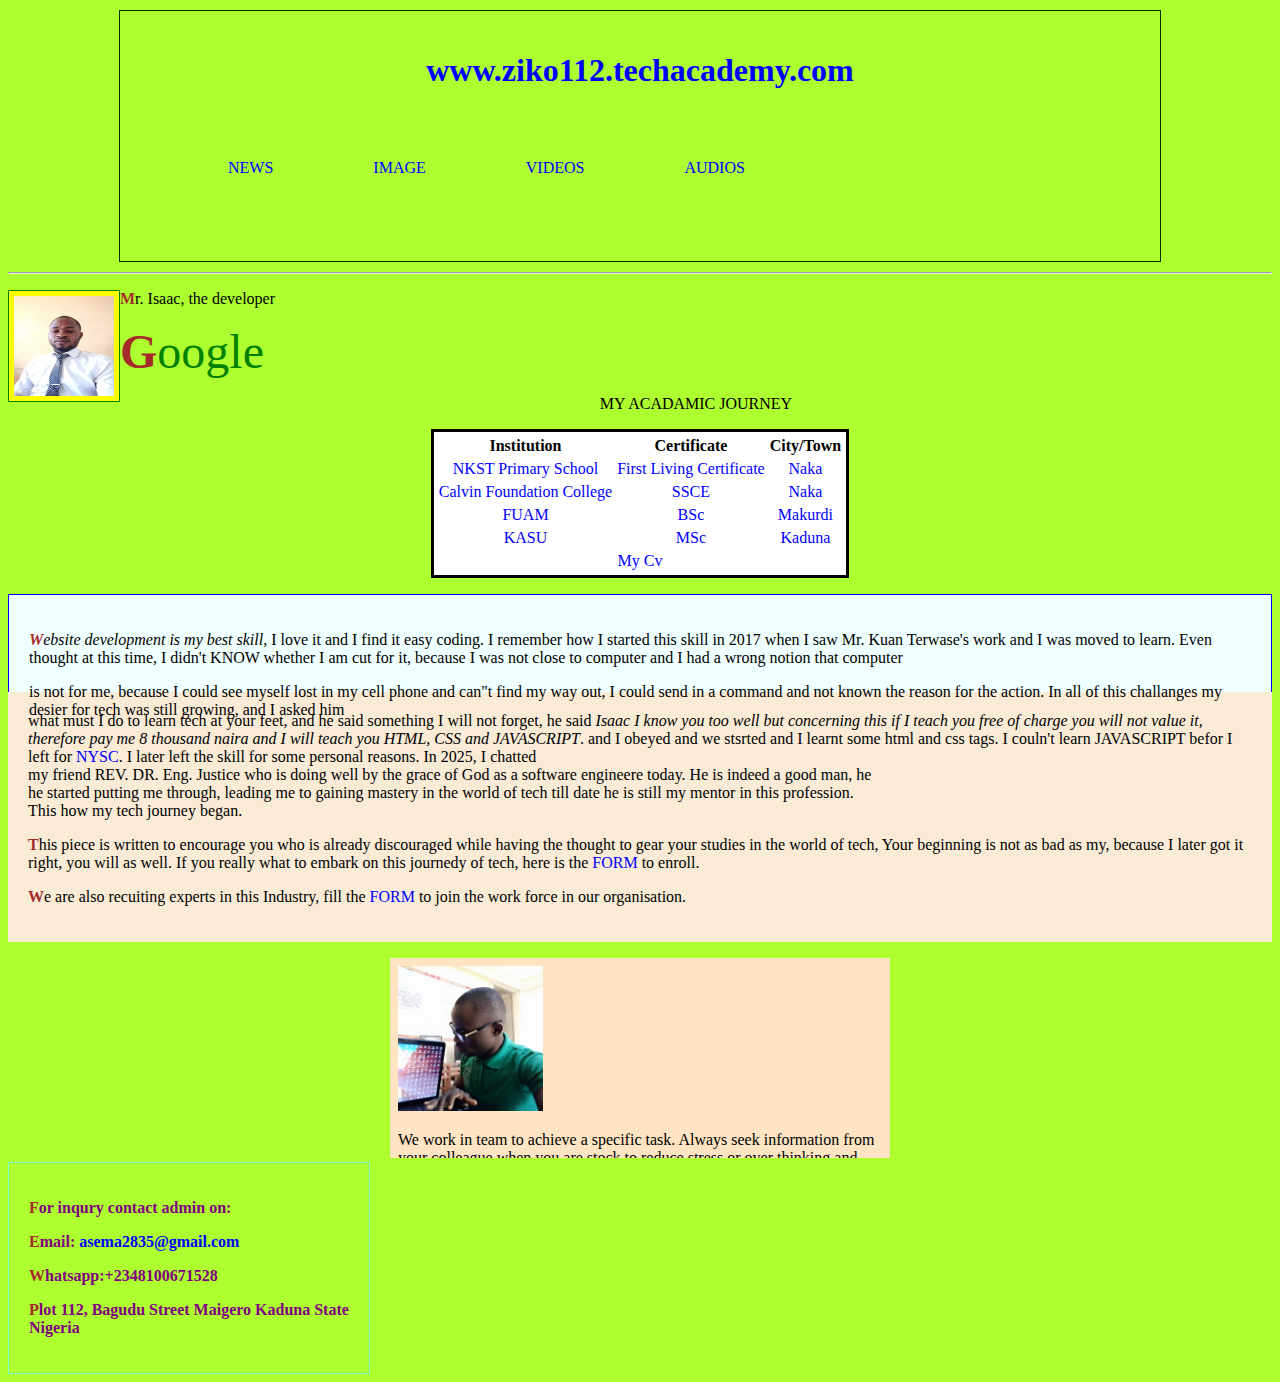
<file: index.html>
<!DOCTYPE html>
<html lang="en">
<head>
    <meta charset="UTF-8">
    <meta http-equiv="X-UA-Compatible" content="IE=edge">
    <meta name="viewport" content="width=device-width, initial-scale=1.0">
    
    <title>my cv </title>
    <link href="External.css" rel="stylesheet">
</head>
<body class="body1">
    <div id="big_wrapper">
        <header>
<center><h1><a href="http://google.com" title=" my website">www.ziko112.techacademy.com</a></h1></center>
        </header>
    <nav id="top_menu">
        <ul>
        <li><a href="./Exercise/news.html">NEWS</a></li>
        <li><a href="./Exercise/Images.html">IMAGE</a></li>
        <li><a href="./Exercise/videos.html">VIDEOS</a></li>
        <li><a href="./Exercise/audios.html">AUDIOS</a></li>
         </ul>
         </nav>
    </div>
    <hr/>
        <p><img src="images/izick.jpg" height="100" width="100" align="left"></p>
        <p>
            Mr. Isaac, the developer
        </p>
       <p> <a href="http://google.com" title="The best search engine ever"><left>
        <font face="times new roman" size="10" color="green">Google</font></left></a></p>
       
       <center> <caption>MY ACADAMIC JOURNEY</caption></center>
    </p>

<p>
     <table  bgcolor="white" height= width=""cellpadding="5" cellspacing="3" align="center" bordercolor="black">
       
        <tr>
<th>Institution</th> <th>Certificate</th><th> City/Town</th>
        </tr>
        <tr>
            <td>
       <a href="primary.html">NKST Primary School</a>
            </td>
        <td> <a href="primaryschoolcert.html" title="my first certificate"> First Living Certificate</td></a>
        <td><a href="Naka.html" title="my home town">  Naka </a></td>
        </tr>
        <tr>
            <td> <a href="secondary.html" rel="secondary school building block"> Calvin Foundation College</a ></td>
            <td> <a href="SSCE.html" title="my scecond certificate">SSCE</a>  </td>
            <td><a href="Naka.html" title="my home town">  Naka </a></td>
        </tr>
        <tr>
            <td> <a href="FUAM.html"> FUAM </a></td>
            <td> <a href="BSc.html" title="my third certificate>"> BSc </a></td>
            <td> <a href="Makurdi.html" title="state capital of Benue"> Makurdi </a></td>
            
        </tr>
        <tr>
            <td> <a href="kasu.html" title="Kaduna State University"> KASU </a></td>
            <td> <a href="MSc.html" title="MSc Solid State Physics"> MSc </a></td>
            <td> <a href="kaduna.html" title=" Kaduna State Nigeria">Kaduna</a></td>
            
        </tr>
    <tr>
         <td colspan ="3"> <a href="cv.html" title="here is my achievements">My Cv </a></td>
    </tr>
     </table>   
    </p>
<p>
    <div class="box1">
        <p>
   <EM>Website development is my best skill</EM>, I love it and I find it easy coding. I remember how I started </b>
    this skill in 2017 when I saw Mr. Kuan Terwase's work and I was moved to learn. Even thought at this time,</b>
    I didn't KNOW whether I am cut for it, because I was not close to computer and I had a wrong notion that computer</p>
    is not for me, because I could see myself lost in my cell phone and can"t find my way out, I could send in a command </b>
    and not known the reason for the action. In all of this challanges my desier for tech was still growing, and I asked him</b>
    </p>
</div>
<p>
    <div class="box2">
    
    what must I do to learn tech at your feet, and he said something I will not forget, he said <cite> Isaac I know you too well </b>
    but concerning this if I teach you free of charge you will not value it, therefore pay me 8 thousand naira and I will teach you </b>
HTML, CSS and JAVASCRIPT</cite>. and I obeyed and we stsrted and I learnt some html and css tags. I couln't learn JAVASCRIPT befor I</b>
 left for <a href="nysc.html" title="nysc experience">NYSC</a>. I later left the skill for some personal reasons. In 2025, I chatted<br/>
 my friend REV. DR. Eng. Justice who is doing well by the grace of God as a software engineere today. He is indeed a good man, he <br/>
 he started putting me through, leading me to gaining mastery in the world of tech till date he is still my mentor in this profession.<br/>
 This how my tech journey began.
 <p>
    This piece is written to encourage you who is already discouraged while having the thought to gear your studies
    in the world of tech, Your beginning is not as bad as my, because I later got it right, you will as well. 
    If you really what to embark on this journedy of tech, here is the
     <a href="form2.html" title="enroll into tech academy" >FORM</a> to enroll.
 </p>
<p>
             We are also recuiting experts in this Industry, fill the
             <a href="form.html" title="fill the form for the position of a senior developer">

         FORM </a>  to join the work force in our organisation.
</p>
        </div>
    </p>
    <p>
   <center><iframe src="iframe.html" style="border:none;" title="on duty" frameborder="0" height="200" width="500"></iframe>
</iframe></center>
    <div  class="box3">
     <p>For inqury contact admin on:</p>
     <p>Email:<a href="emailto:asema2835@gmail.com" title="site admin"> asema2835@gmail.com</a><br/></p>
      <p>Whatsapp:+2348100671528</p>
      <p> Plot 112, Bagudu Street Maigero Kaduna State Nigeria</p>
    </div>
</body>
</html>
</file>
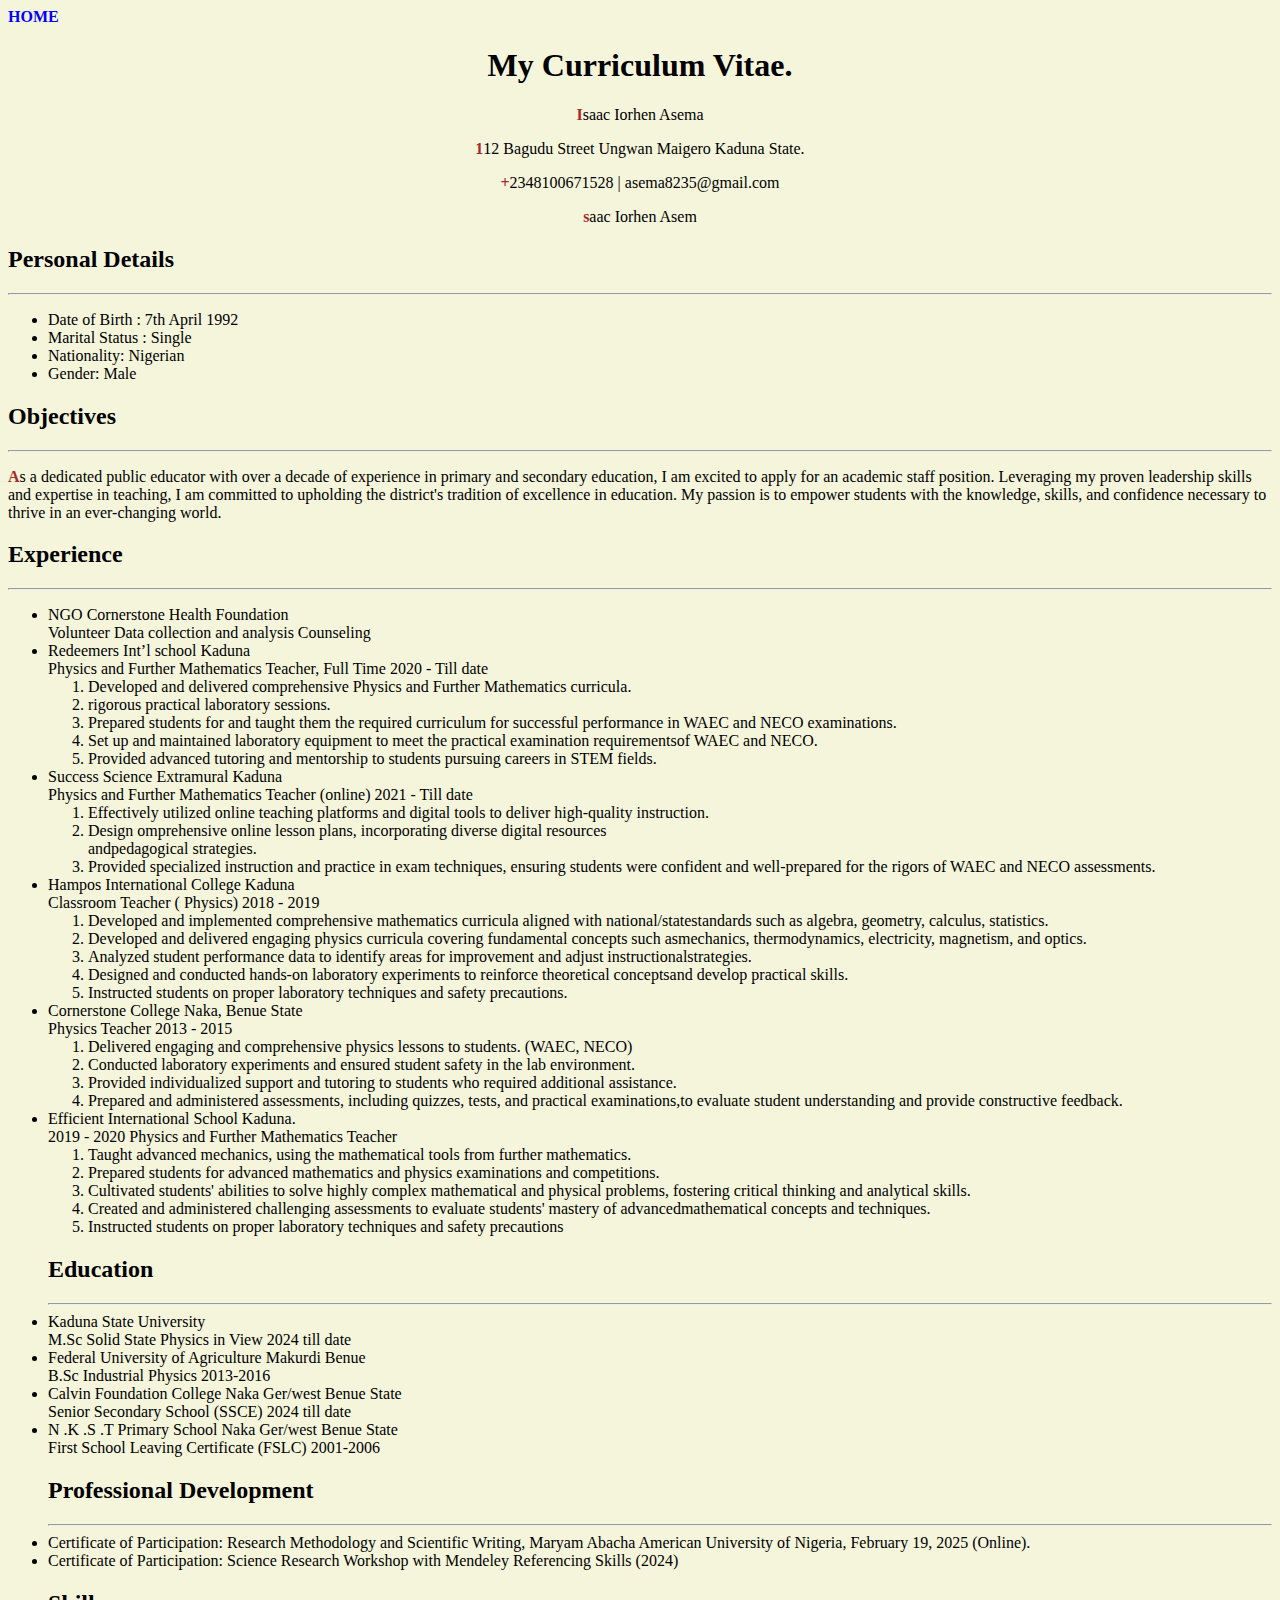
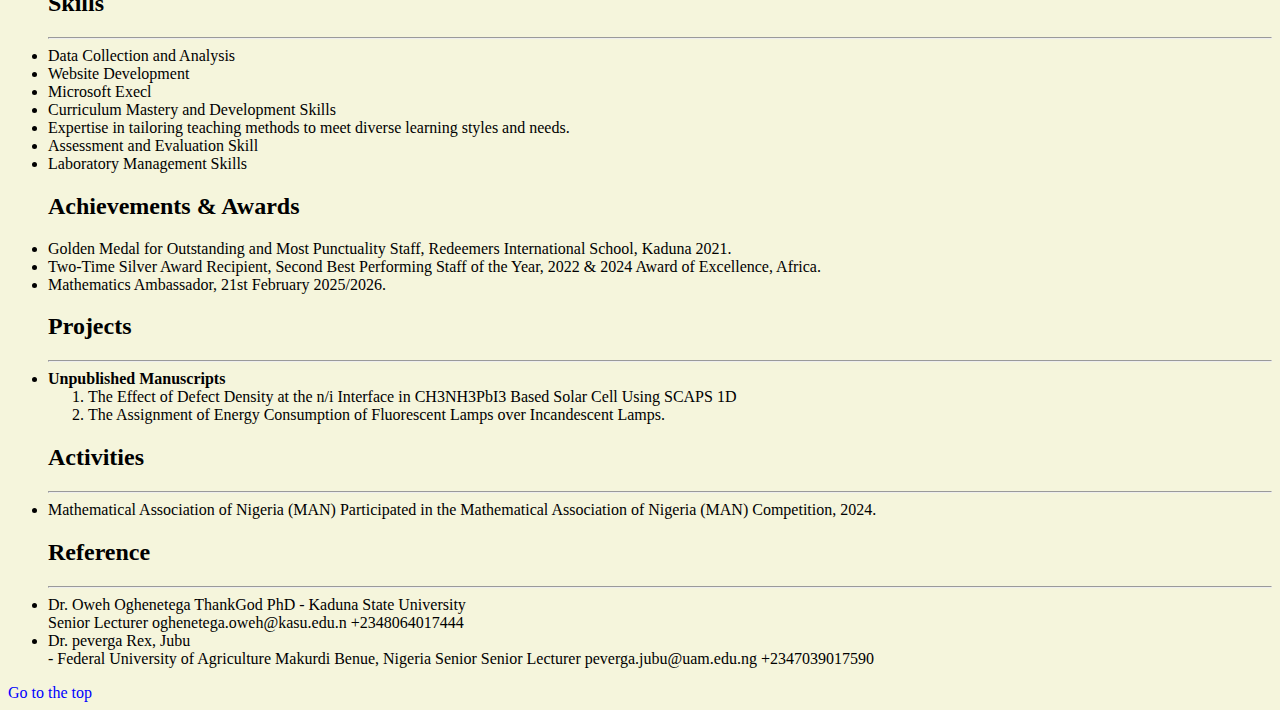
<file: cv.html>
<!DOCTYPE html>
<html lang="en">
<head>
    <meta charset="UTF-8">
    <meta name="viewport" content="width=device-width, initial-scale=1.0">
    <title> My CV</title>
    <link href="External.css" rel="stylesheet">
</head>
<body id="c4">
    <left> <b><a href="index.html">HOME </a></b></left>
    <center> <h1> My Curriculum Vitae.</h1></center>
   <center> <p>Isaac Iorhen Asema</p></center>
<center> <p>112 Bagudu Street Ungwan Maigero Kaduna State.</p></center>
<center> <p>+2348100671528 | asema8235@gmail.com</p></center>
<center> <p>saac Iorhen Asem</p></center>


<h2>
    Personal Details 
</h2>
<hr/>
<ul>
   <li>
    Date of Birth : 7th April 1992
   </li>
   <li>
    Marital Status : Single
   </li>
   <li>
    Nationality: Nigerian
   </li>
   <li>
Gender: Male
   </li>
</ul>
<h2>
    Objectives
</h2>
<hr/>
<p>
    As a dedicated public educator with over a decade of experience in primary and secondary
education, I am excited to apply for an academic staff position. Leveraging my proven leadership
skills and expertise in teaching, I am committed to upholding the district's tradition of excellence in
education. My passion is to empower students with the knowledge, skills, and confidence
necessary to thrive in an ever-changing world.
</p>
<h2>
  Experience   
</h2>
<hr/>
<ul>
    <li>
NGO Cornerstone Health Foundation
    </li>
Volunteer
Data collection and analysis 
Counseling
<li>
Redeemers Int’l school Kaduna
</li>
Physics and Further Mathematics Teacher, Full Time
2020 - Till date
<ol>
<li>Developed and delivered comprehensive Physics and Further Mathematics curricula.</li>
<li> rigorous practical laboratory sessions.</li>
<li>Prepared students for and taught them the required curriculum for successful performance
in WAEC and NECO examinations.</li>
<li>Set up and maintained laboratory equipment to meet the practical examination requirementsof
WAEC and NECO.</li>
<li>Provided advanced tutoring and mentorship to students pursuing careers in STEM fields.</li>
</ol>
<li> Success Science Extramural Kaduna</li>
Physics and Further Mathematics Teacher (online)
2021 - Till date
<ol>
<li>Effectively utilized online teaching platforms and digital tools to deliver high-quality instruction.</oi>
<li>Design omprehensive online lesson plans, incorporating diverse digital resources</li>
andpedagogical strategies.</li>
<li>Provided specialized instruction and practice in exam techniques, ensuring students were
confident and well-prepared for the rigors of WAEC and NECO assessments.</li>
</ol>
<li>Hampos International College Kaduna</li>
Classroom Teacher ( Physics) 2018 - 2019
<ol>
<li>Developed and implemented comprehensive mathematics curricula aligned with
national/statestandards such as algebra, geometry, calculus, statistics.</li>
<li>Developed and delivered engaging physics curricula covering fundamental concepts such
asmechanics, thermodynamics, electricity, magnetism, and optics. </li>
<li>Analyzed student performance data to identify areas for improvement and adjust
instructionalstrategies.</li>
<li>Designed and conducted hands-on laboratory experiments to reinforce theoretical conceptsand
develop practical skills.</li>
<li>Instructed students on proper laboratory techniques and safety precautions.</li>
</ol>
<li>Cornerstone College Naka, Benue State</li>
Physics Teacher 2013 - 2015
<ol>
<li>Delivered engaging and comprehensive physics lessons to students. (WAEC, NECO)</li>
<li>Conducted laboratory experiments and ensured student safety in the lab environment.</li>
<li>Provided individualized support and tutoring to students who required additional assistance.</li>
<li>Prepared and administered assessments, including quizzes, tests, and practical
examinations,to evaluate student understanding and provide constructive feedback.</li>
</ol>
<li>Efficient International School Kaduna.</li>
2019 - 2020
Physics and Further Mathematics Teacher
<ol>
<li>Taught advanced mechanics, using the mathematical tools from further mathematics.</li>
<li>Prepared students for advanced mathematics and physics examinations and competitions.</li>
<li>Cultivated students' abilities to solve highly complex mathematical and physical problems,
fostering critical thinking and analytical skills.</li>
<li>Created and administered challenging assessments to evaluate students' mastery of
advancedmathematical concepts and techniques.</li>
<li>Instructed students on proper laboratory techniques and safety precautions</li>
</ol>
<h2>
    Education
</h2>
<hr>
   <li>Kaduna State University </li>
M.Sc Solid State Physics in View 2024 till date
 <li>Federal University of Agriculture Makurdi Benue </li> 
B.Sc Industrial Physics  2013-2016
<li>
    Calvin Foundation College Naka Ger/west Benue State
</li>
Senior Secondary School (SSCE)   2024 till date
<li>
   N .K .S .T Primary School Naka Ger/west Benue State 
</li>
First School Leaving Certificate (FSLC)  2001-2006
<h2>
    Professional Development
</h2>
<hr/>
<li>
Certificate of Participation: Research Methodology and Scientific Writing, Maryam Abacha
American University of Nigeria, February 19, 2025 (Online). 
</li>
<li>
    Certificate of Participation: Science Research Workshop with Mendeley Referencing Skills (2024)
</li>
<h2>
    Skills
</h2>
<hr/>
<li>Data Collection and Analysis</li>
<li>Website Development</li>
<li> Microsoft Execl</li>
<li>Curriculum Mastery and Development Skills</li>
<li>Expertise in tailoring teaching methods to meet diverse learning styles and needs.</li>
<li>Assessment and Evaluation Skill</li>
<li>Laboratory Management Skills</li>
<h2>
    Achievements & Awards
</h2>

<li>Golden Medal for Outstanding and Most Punctuality Staff, Redeemers International School,
Kaduna 2021.</li>
<li>Two-Time Silver Award Recipient, Second Best Performing Staff of the Year, 2022 & 2024 Award
of Excellence, Africa.</li>
<li>Mathematics Ambassador, 21st February 2025/2026.</li>
<h2>Projects</h2>
<hr/>
<li> <b>Unpublished Manuscripts</b></li>
<ol>
<li>The Effect of Defect Density at the n/i Interface in CH3NH3PbI3 Based Solar Cell Using SCAPS
1D</li>
<li>The Assignment of Energy Consumption of Fluorescent Lamps over Incandescent Lamps.</li>
</ol>
<h2>Activities</h2>
<hr/>
<li> Mathematical Association of Nigeria (MAN) Participated in the Mathematical Association of
Nigeria (MAN) Competition, 2024.</li>
<h2>Reference</h2>
<hr/>
<li>Dr. Oweh Oghenetega ThankGod PhD - Kaduna State University</li>
Senior Lecturer
oghenetega.oweh@kasu.edu.n
+2348064017444
<li>Dr. peverga Rex, Jubu</li>
 - Federal University of Agriculture Makurdi Benue, Nigeria Senior
Senior Lecturer
peverga.jubu@uam.edu.ng</b>
+2347039017590
</ul>
<a href="#top"> Go to the top</a>
</body>
</html>
</file>
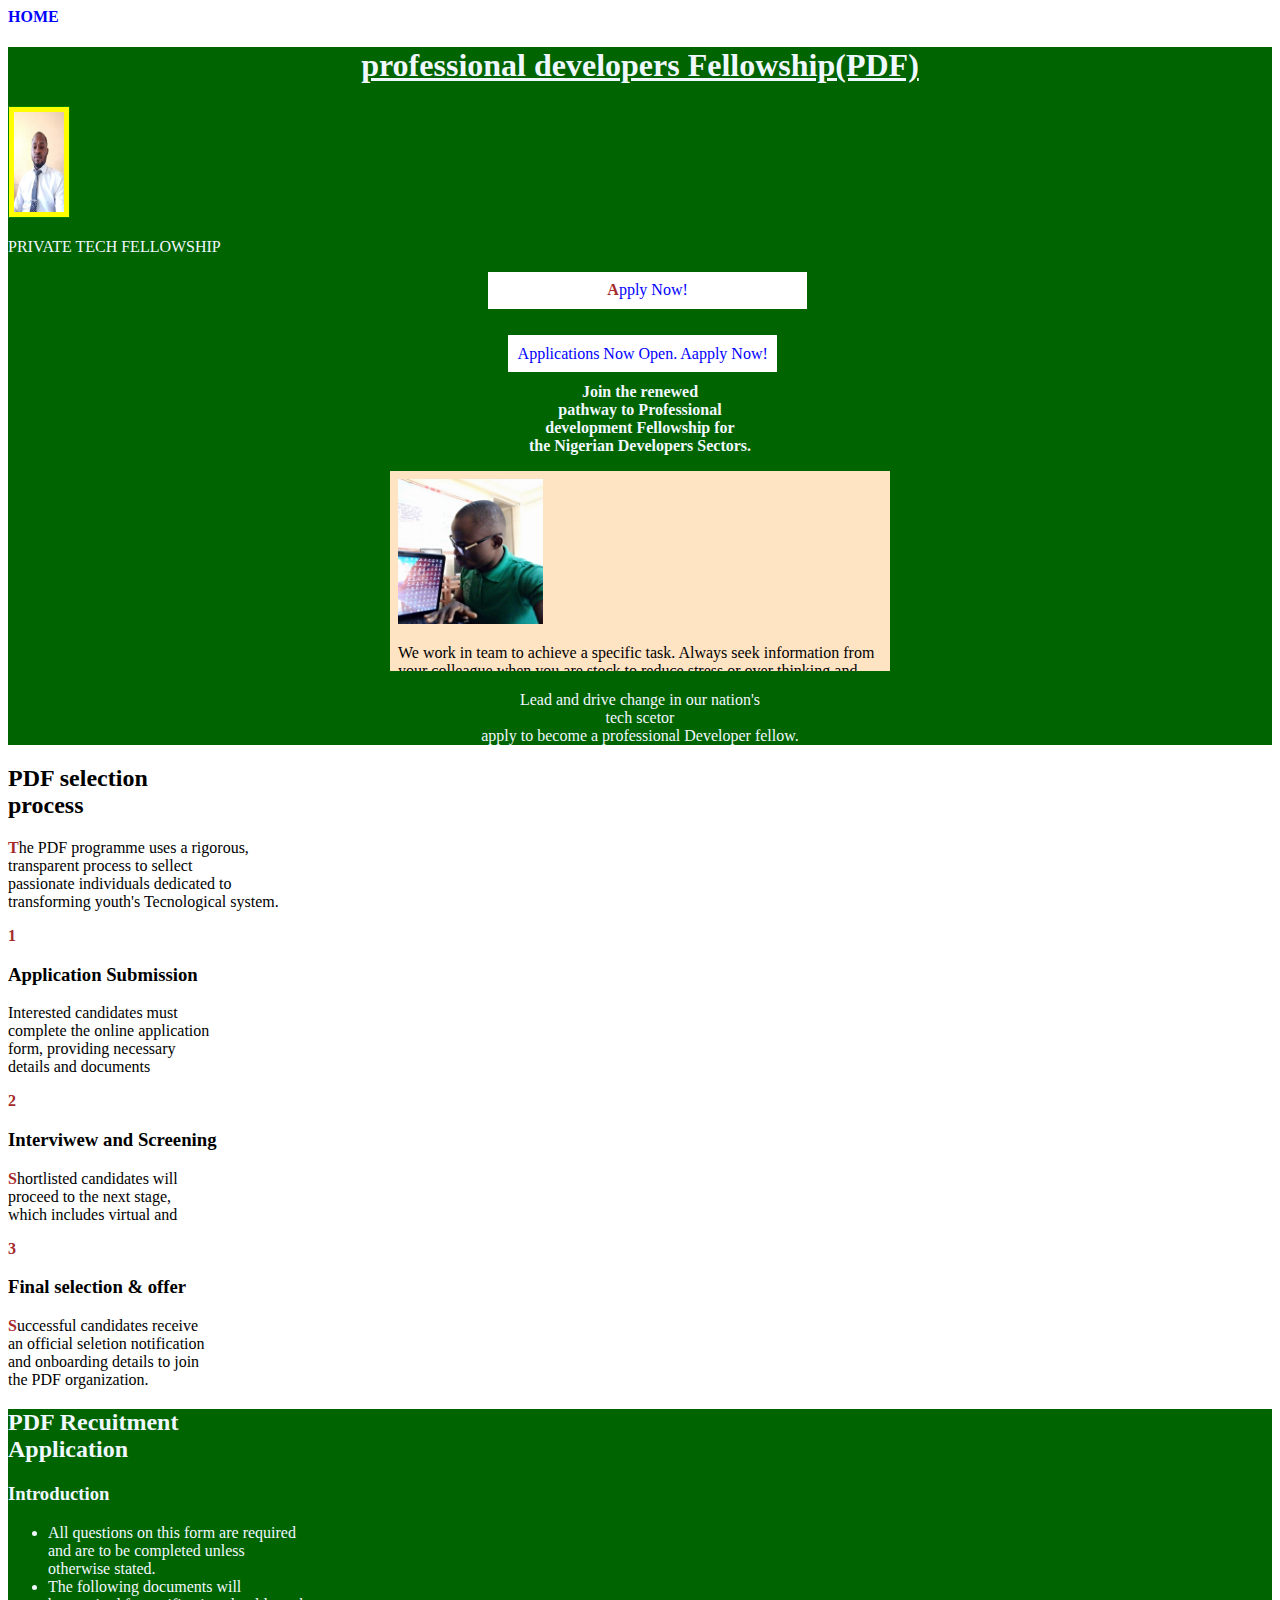
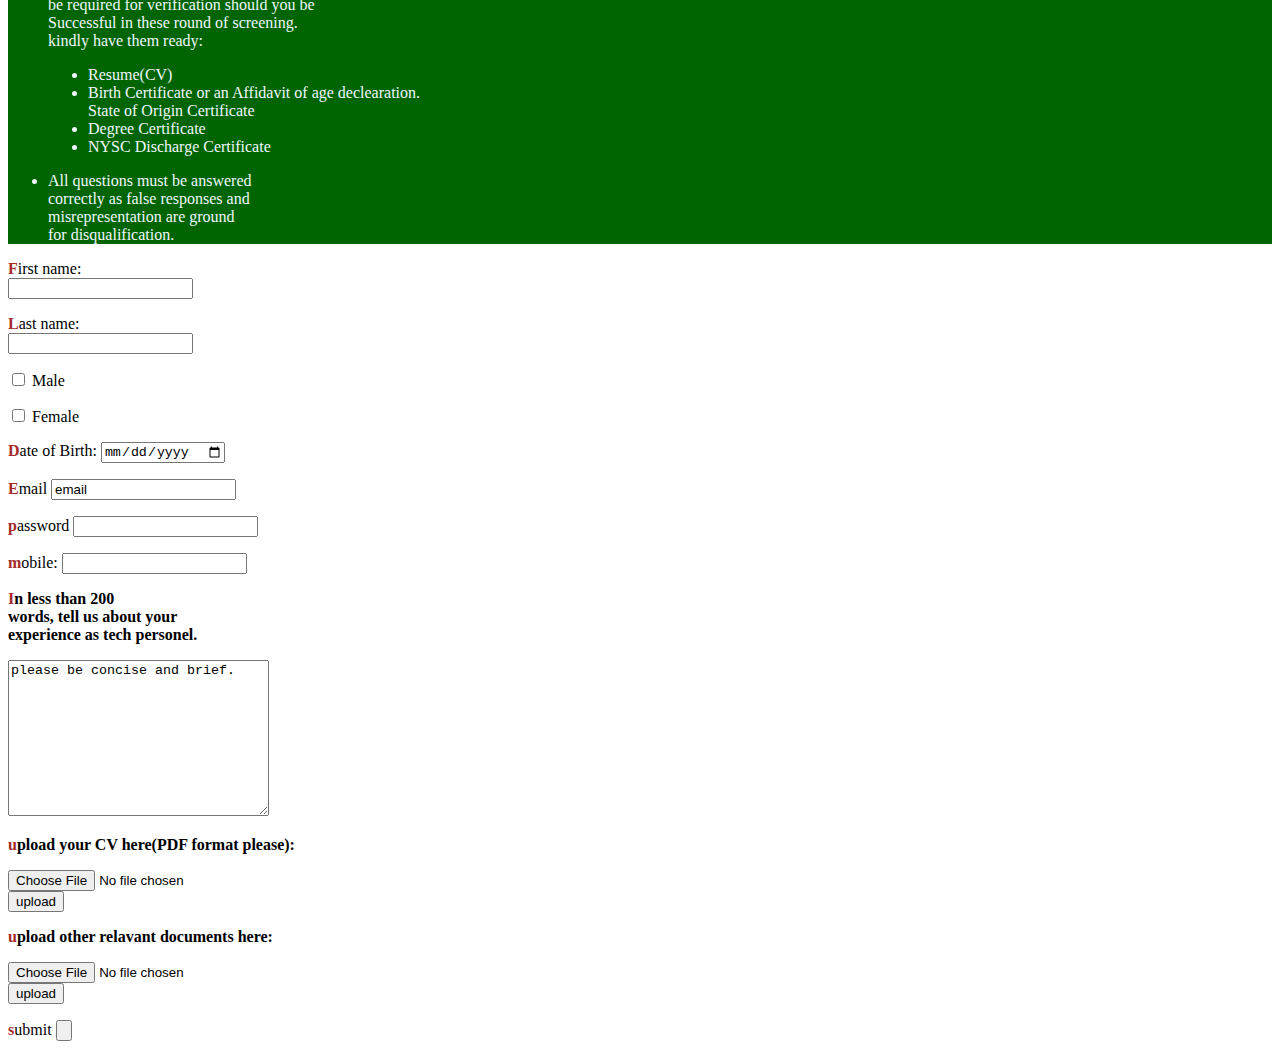
<file: form.html>
<!DOCTYPE html>
<html lang="en">
<head>
    <meta charset="UTF-8">
    <meta http-equiv="X-UA-Compatible" content="IE=edge">
    <meta name="viewport" content="width=device-width, initial-scale=1.0">
    <title>form </title>
    <link rel="icon" type="image/x-icon" href="Izico3.ico.jpg">
    <link href="External.css" rel="stylesheet">
</head>
<body id="white">
    <left> <b><a href="index.html">HOME </a></b></left>
    <div id="green">
        <p id="form">
            <p>
            <center>
                <h1>
   <u>professional developers Fellowship(PDF)</u>
                </h1>
            </center>
            </p>
            <p>
     <img src="images/izick.jpg" height="100px" width="50px">
        </p> 
PRIVATE TECH FELLOWSHIP</a>
<p class="form">
     <a href="form.html">Apply Now! </a>
</p>
<div id="form">
    <a href="form.html" title="fill your form here" class="form">
Applications Now Open. Aapply Now!
    </a>
</div>
<center>
    <b>
Join the renewed<br/> pathway to Professional<br/> development  Fellowship for <br/>the Nigerian Developers Sectors. 
    </b>
        <p>
    <iframe src="iframe.html" frameborder="0" height="200" width="500"></iframe>
        </p>
Lead and drive change in our nation's<br/> tech scetor<br/>
apply to become a professional Developer fellow.
</center>
</div>
<p>
    <h2>
PDF selection<br/> process
</h2> 
</p>
<p>
    The PDF programme uses a rigorous,<br/> transparent process to sellect <br/>passionate individuals
    dedicated to <br/>transforming youth's Tecnological system.
</p>
<p class="app">
    1
</p>
<p>
<h3>Application Submission</h3>
</p>
Interested candidates must<br/>complete the online application <br/>form, providing necessary <br/>details and documents
</hr>
<p class="app">
    2
</p>
<p>
<h3>
Interviwew and Screening 
</h3>
</p>
<p>
    Shortlisted candidates will <br/>proceed to the next stage,<br/>which includes virtual and
</p>
<p class="app">
    3
</p>
<p>
    <h3>
        Final selection & offer 
    </h3>
</p>
<p>
Successful candidates receive<br/> an official seletion notification<br/> and onboarding details to join<br/> 
the PDF organization.
</p>
<p>
    <div id="green">
        <h2>
            PDF Recuitment<br/>Application 
        </h2>
        </p>
        <p>
            <h3>
                Introduction
            </h3>
        </p>
        <p>
           <ul>
            <li>
                All questions on this form are required <br/>and are to be completed unless<br/> otherwise stated.
            </li>
            <li>
                The following documents will <br/>be required for verification should you be<br/>
                 Successful in these round of screening.<br/> 
                kindly have them ready:
                <blockquote>
                <li>
                    Resume(CV)
                </li>
                <li>
                    Birth Certificate or an Affidavit of age declearation.
                </li>
                State of Origin Certificate
                <li>
                    Degree Certificate 
                </li>
                <li>
                    NYSC Discharge Certificate
                </li>
                </blockquote>
                <li>All questions must be answered <br/>correctly as false responses and<br/>
                     misrepresentation are ground<br/>
                    for disqualification.
                </li>
           </ul>
        </p>
    </div>
    <form action="/action_page.php">
        <p>
        <label for="fname"> First name:</label><br/>
        <input type="text" id="fname" name="fname"><br/>
    </form>
</p>
<p>
        <label for="lname"> Last name:</label><br/>
        <input type="text" id="Lname" name="Lname"><br/>
        <P>
            <input type="checkbox" id="gender" name="dender" value="male">
            <label for="male">Male</label>
        </P>
        <P>
            <input type="checkbox" id="gender" name="dender" value="male">
            <label for="male">Female</label>
        </P>
        <p>
<label for="username">Date of Birth:</label>
<input type="date" name="departur"/>
</p>
        <p>
            <label for="email">Email</label>
            <input type="text" name="email" value="email" id="email">
        </p>
        <p>
            <label for="password">password</label>
<input type="password" name="password">
        </p>
<p>
    <label>mobile:
<input type="text" name="mobile"/><br/>
        </p>
        <p>
        <b>In less than 200<br/> words, tell us 
        about your<br/> experience as tech personel.</p></b>
            <textarea name="message" rows="10" cols="30">please be concise and brief.</textarea>
        </p>
        <p>
<b>upload your CV here(PDF format please):</b>
</p>
<p>
<input type="file" value="jimreeves16.html"/><br/>
<input type="submit" value="upload"/>
</p>
<p>
<b>upload other relavant documents here:</b>
</p>
<p>
<input type="file" value="jimreeves16.html"/><br/>
<input type="submit" value="upload"/>
</p>
<p>
<label for="submit"> submit</label>
<input type="button" id="submit" name="submit"/><br/>
</p>
    </form>
</body>
</html>
</file>
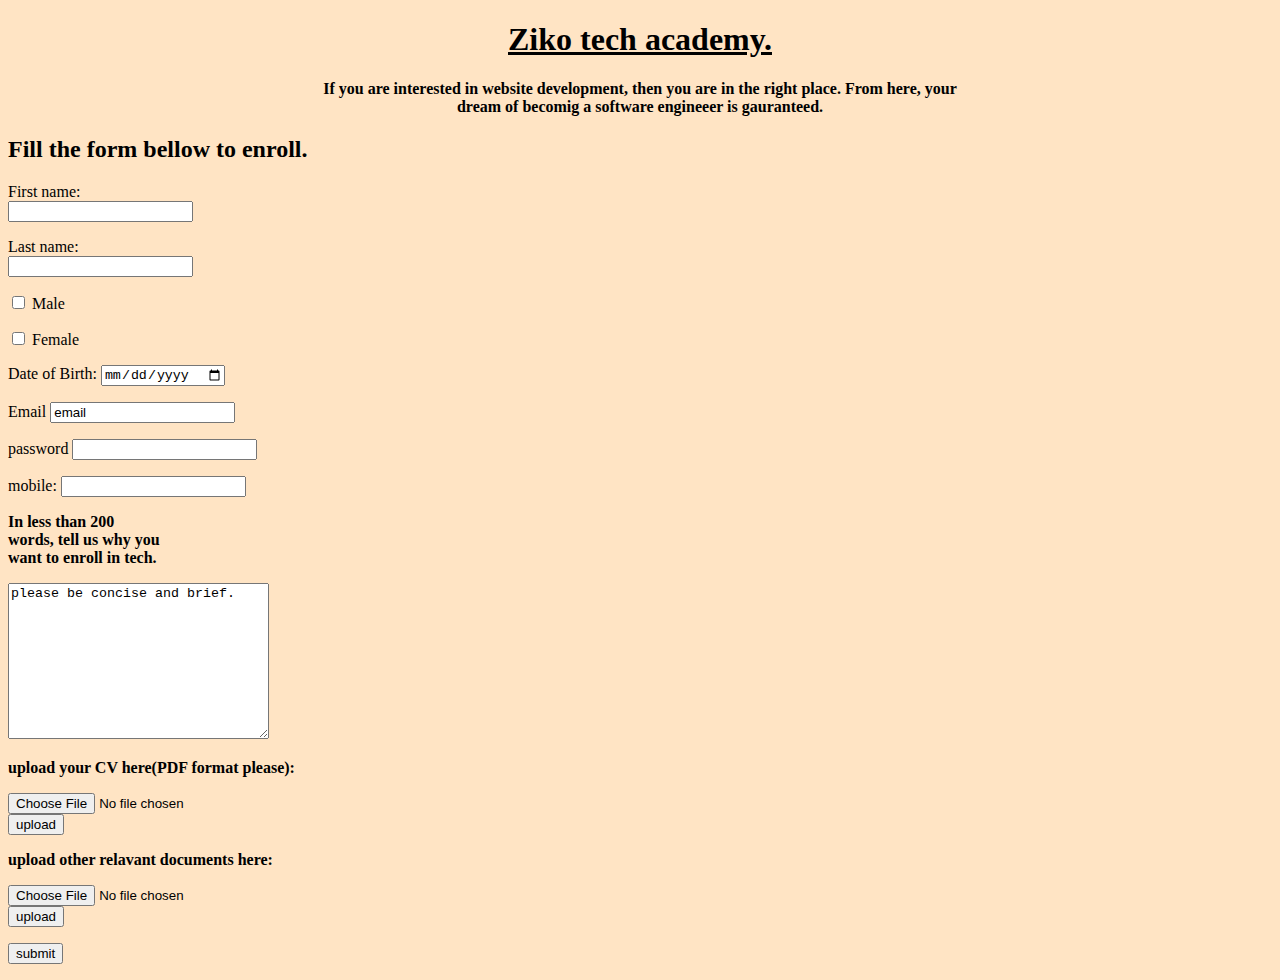
<file: form2.html>
<!DOCTYPE html>
<html lang="en">
<head>
    <meta charset="UTF-8">
    <meta http-equiv="X-UA-Compatible" content="IE=edge">
    <meta name="viewport" content="width=device-width, initial-scale=1.0">
    <title>Enrollment form</title>
</head>
<body bgcolor="bisque">
    <center>
    <p>
        <h1>
          <u> Ziko tech academy.</u>
        </h1>
    </p>
    <p>
        <b>If you are interested in website development, then you are 
        in the right place. From here, your <br/> dream of becomig a software 
        engineeer is gauranteed.</b> 
    </p>
    </center>
    <p>
        <h2>
            Fill the form bellow to enroll.
        </h2>
    </p>
    <form action="https://google.com">
        <p>
        <label for="fname"> First name:</label><br/>
        <input type="text" id="fname" name="fname"><br/>
    </form>
</p>
<p>
        <label for="lname"> Last name:</label><br/>
        <input type="text" id="Lname" name="Lname"><br/>
        <P>
            <input type="checkbox" id="gender" name="dender" value="male">
            <label for="male">Male</label>
        </P>
        <P>
            <input type="checkbox" id="gender" name="dender" value="male">
            <label for="male">Female</label>
        </P>
        <p>
<label for="username">Date of Birth:</label>
<input type="date" name="departur"/>
</p>
        <p>
            <label for="email">Email</label>
            <input type="text" name="email" value="email" id="email">
        </p>
        <p>
            <label for="password">password</label>
<input type="password" name="password">
        </p>
<p>
    <label>mobile:
<input type="text" name="mobile"/><br/>
        </p>
        <p>
        <b>In less than 200<br/> words, tell us 
        why you<br/> want to enroll in tech.</p></b>
            <textarea name="message" rows="10" cols="30">please be concise and brief.</textarea>
        </p>
        <p>
<b>upload your CV here(PDF format please):</b>
</p>
<p>
<input type="file" value="file"/><br/>
<input type="submit" value="upload"/>
</p>
<p>
<b>upload other relavant documents here:</b>
</p>
<p>
<input type="file" value="file"/><br/>
<input type="submit" value="upload"/>
</p>
<p>
<button type="submit">submit</button><br/>
</p>
</p>
    </form>
</body>
</html>
</body>
</html>
</file>
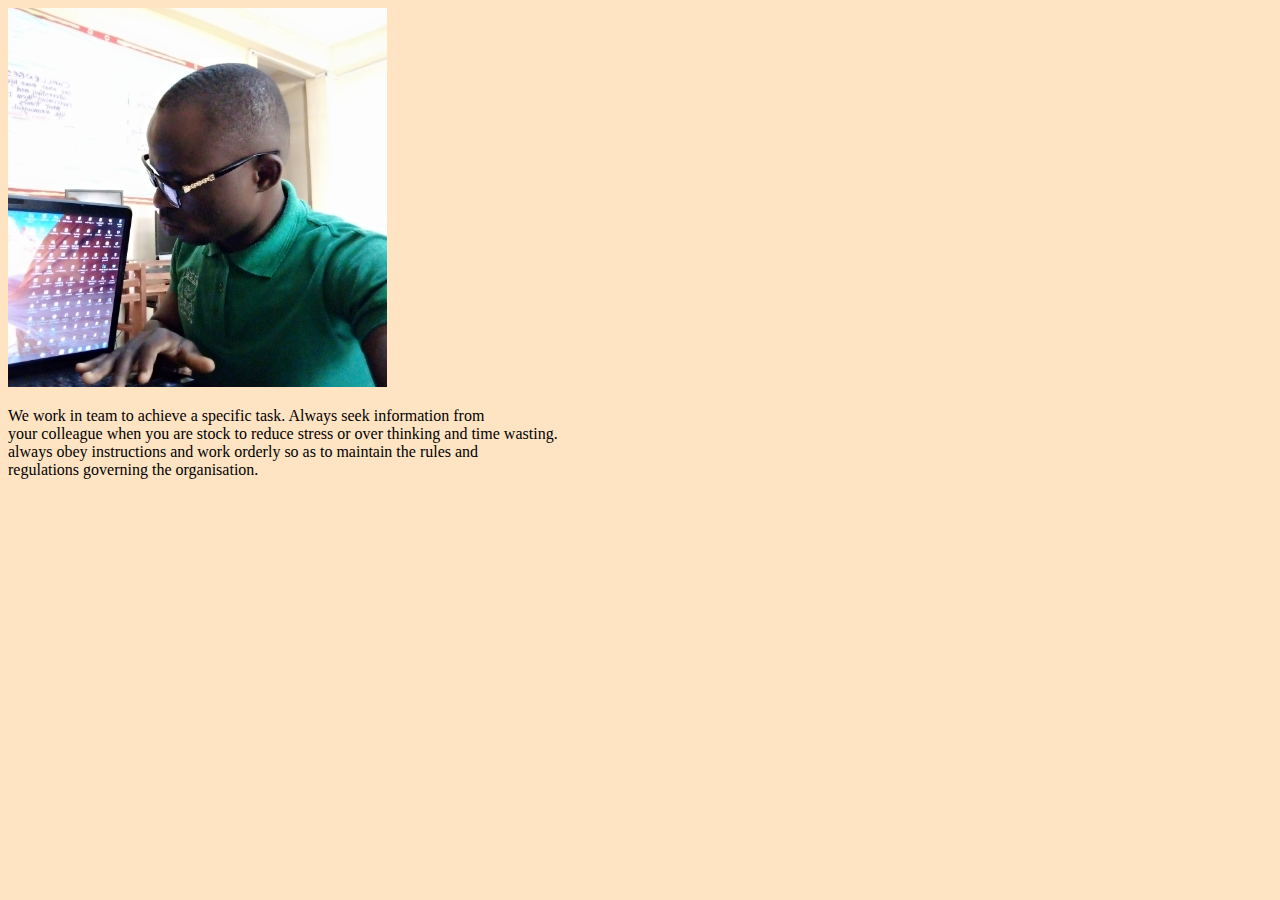
<file: iframe.html>
<!DOCTYPE html>
<html lang="en">
<head>
    <meta charset="UTF-8">
    <meta http-equiv="X-UA-Compatible" content="IE=edge">
    <meta name="viewport" content="width=device-width, initial-scale=1.0">
    <title>work in progress</title>
</head>
<body bgcolor="bisque">
    <img src="images/izico5.jpg" alt="a man work on a computer" height="30%" width="30%">
    <p>
        We work in team to achieve a specific task. Always seek information from <br/>
        your colleague when you are stock to reduce stress or over thinking and time wasting. <br/>
        always obey instructions and work orderly so as to maintain the rules and <br/>
        regulations governing the organisation.
    </p>
</body>
</html>
</file>
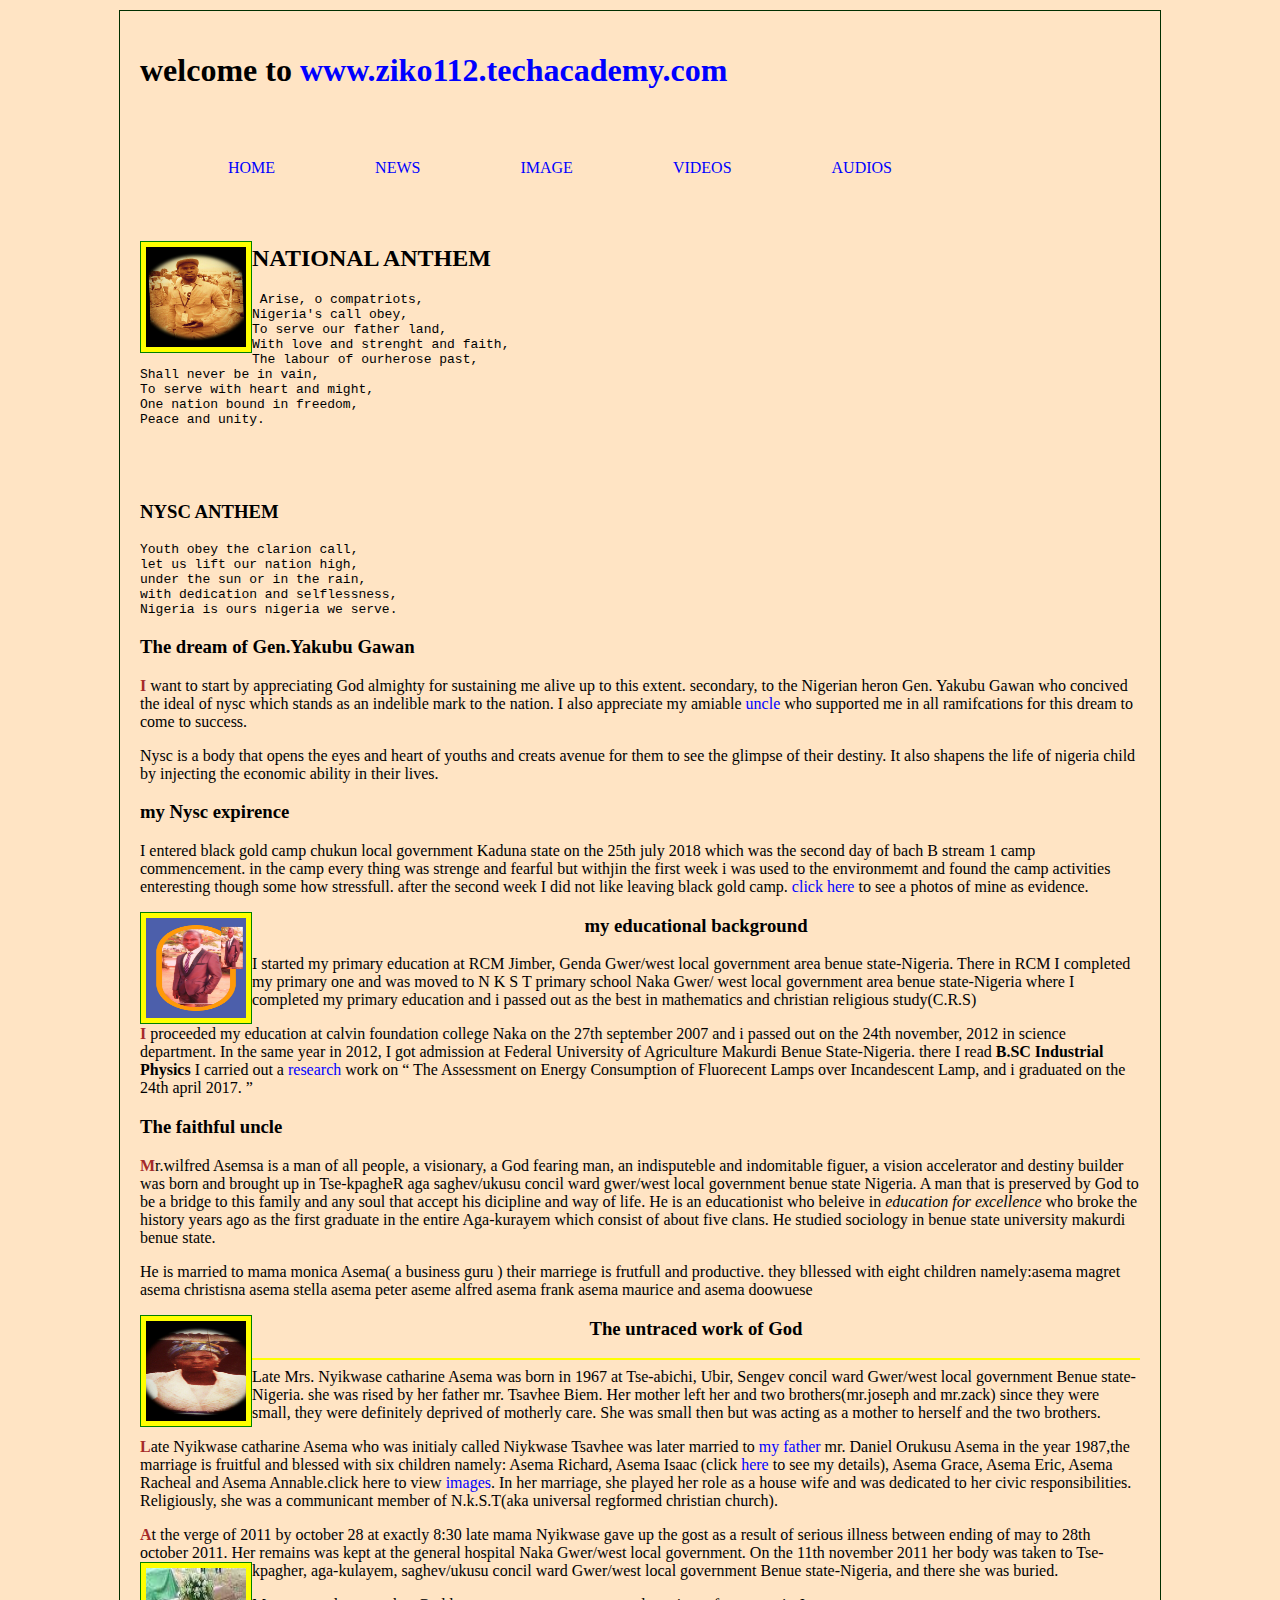
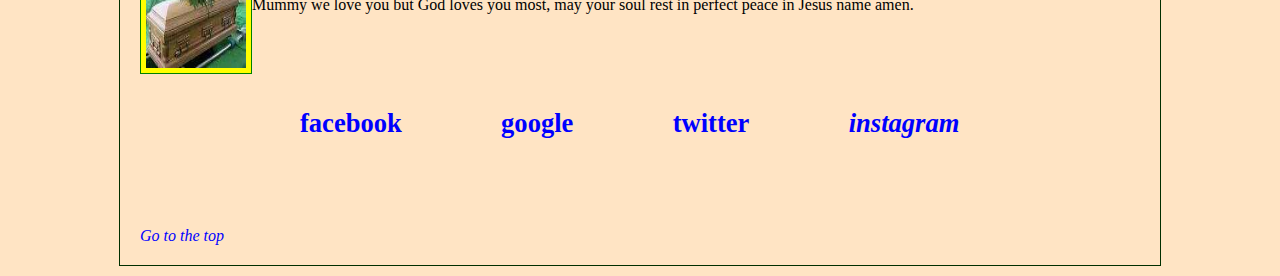
<file: nysc.html>
<!DOCTYPE html>
<html lang="en">
<head>
    <meta charset="UTF-8">
    <meta name="viewport" content="width=device-width, initial-scale=1.0">
<title> hyperlink</title>
<link href="External.css" rel="stylesheet">
</head>
<body class="c4">
<div id="big_wrapper">
<header>
<a name="top"></a><h1>welcome to <a href="index.html" title="Go to history">www.ziko112.techacademy.com</a></h1>
</header>
<nav id="top_menu">
<ul>
<li><a href="my cv.html" title="Go to the main page">HOME</a></li>
<li><a href="news.html" title="abstract">NEWS</a></li>
<li><a href="Images.html" title="Go to images">IMAGE</a></li>
<li><a href="videos.html" title=" Go to media">VIDEOS</a></li>
<li><a href="audios.html" title="Go to media">AUDIOS</a></li>
</ul>
</nav>
<img src="images/Izico7.jpg" height="100" width="100" align="left"/>
<h2>NATIONAL ANTHEM</h2>
<p><pre> Arise, o compatriots,
Nigeria's call obey,
To serve our father land,
With love and strenght and faith,
The labour of ourherose past,
Shall never be in vain,
To serve with heart and might,
One nation bound in freedom,
Peace and unity.
</P>
<p>
</pre>
<h3>NYSC ANTHEM</h3>
<P><pre>Youth obey the clarion call,
let us lift our nation high,
under the sun or in the rain,
with dedication and selflessness,
Nigeria is ours nigeria we serve.</pre></P>
<h3>The dream of Gen.Yakubu Gawan</h3>
<p>I want to start by appreciating God almighty for sustaining me alive up to this extent. secondary, to the Nigerian heron
Gen. Yakubu Gawan who concived the ideal of nysc which stands as an indelible mark to the nation. I also appreciate my amiable
<a href="uncle.html" title="Read About my Uncle"> uncle</a> who supported me in all ramifcations for this dream to come to success.</p>
Nysc is a body that opens the eyes and heart of youths and creats avenue for them to see the glimpse of their destiny. It also shapens
the life of nigeria child by injecting the economic ability in their lives.
<p><h3>my Nysc expirence</h3></p>
 I entered black gold camp chukun local government Kaduna state on the 25th july 2018 which was the second day of bach B stream 1 camp
commencement. in the camp every thing was strenge and fearful but withjin the first week i was used to the environmemt and found
the camp activities enteresting though some how stressfull. after the second week I did not like leaving black gold camp. <a href="photos.html" title="Go to Images">click here</a> to see a photos of mine as evidence.
</P>
<p>
<img src = "images/Izico2.jpg" align= "left" height ="100" width = "100"/>
<center>
<h3>my educational background</h3>
</center>
I started my primary education at RCM Jimber, Genda Gwer/west local government area benue state-Nigeria. There in RCM I completed
my primary one and was moved to N K S T primary school Naka Gwer/ west local government area benue state-Nigeria where I completed
my primary education and i passed out as the best in mathematics and christian religious study(C.R.S)</p>
<p>I proceeded my education at calvin foundation college Naka on the 27th september 2007 and i passed out on the 24th november, 2012
in science department. In the same year in 2012, I got admission at Federal University of Agriculture Makurdi Benue State-Nigeria.
there I read <strong>B.SC Industrial Physics</strong> I carried out a <a href="my project.doc">research</a> work on <q> The Assessment on 
Energy Consumption of Fluorecent Lamps over Incandescent Lamp, and i graduated on the 24th april 2017.
</p> 
<p><h3>The faithful uncle</h3></p>
</center>
<p>Mr.wilfred Asemsa is a man of all people, a visionary, a God  fearing man, an indisputeble and indomitable figuer, a 
vision accelerator and destiny builder was born and brought up in Tse-kpagheR aga saghev/ukusu concil ward gwer/west local 
government benue state Nigeria. A man that is preserved by God to be a bridge to this family and any soul that accept his
dicipline and way of life. He is an educationist who beleive in <em>education for excellence</em> who broke the history years ago
as the first graduate in the entire Aga-kurayem which consist of about five clans. He studied sociology in benue state university
makurdi benue state.</p>He is married to mama monica Asema( a business guru ) their marriege is frutfull and productive. they bllessed
with eight children namely:asema magret asema christisna asema stella asema peter aseme alfred asema frank asema maurice and asema
doowuese</p>
<p>
<img src="images/mummy1.jpg" height="100" width="100" align="left"/>
<center>
<h3>The untraced work of God</h3>
</center>
<hr color="yellow"/>
Late Mrs. Nyikwase catharine Asema was born in 1967 at Tse-abichi, Ubir, Sengev concil ward Gwer/west local government Benue 
state-Nigeria. she was rised by her father mr. Tsavhee Biem. Her mother left her and two brothers(mr.joseph and mr.zack)
since they were small, they were definitely deprived of motherly care. She was small then but was acting as a mother to 
herself and the two brothers.</p>
<p>Late Nyikwase catharine Asema who was initialy called  Niykwase Tsavhee was later married to <a href="my father.html" title="read about my father">
my father</a> mr. Daniel Orukusu Asema in the year 1987,the marriage is fruitful and blessed with six children namely:
Asema Richard, Asema Isaac (click <a href="my story.html" title="read about me">here </a>to see my details), Asema Grace, Asema Eric, Asema Racheal and Asema Annable.click here to view <a href="images.html">images</a>.
In her marriage, she played her role as a house wife and was dedicated to her civic responsibilities. Religiously, she
was a communicant member of N.k.S.T(aka universal regformed christian church).</p>
<p>At the verge of 2011 by october 28 at exactly 8:30 late mama Nyikwase gave up the gost as a result of serious illness 
between ending of may to 28th october 2011. Her remains was kept at the general hospital Naka Gwer/west local government.
On the 11th november 2011 her body was taken to Tse-kpagher, aga-kulayem, saghev/ukusu concil ward Gwer/west local government
Benue state-Nigeria, and there she was buried.<img src="images/hercoffin.jpg" height="100" width="100" align="left"/></p>
Mummy we love you but God loves you most, may your soul rest in perfect peace in Jesus name amen.
<nav id="top_menu">
<h5>
<ul>
<li><a href="http://www.freefacebook.com" title="Go to facebook"><h1>facebook</h1></a>
</li>
<li><a href="http://www.google.com" title="Go to google"><h1>google</h1></a></li>
<li><a href="http://wwwtwitter.com" title="Go to twittter"><h1>twitter</h1></a></li>
<li><a href="http://www.instergram.com" title="Go to instergram"><h1><i>instagram</h1></a><li>
</h>
</ul>
</nav>
</p>
<a href="#top"> Go to the top</a>
</div>  
</body>
</html>
</file>
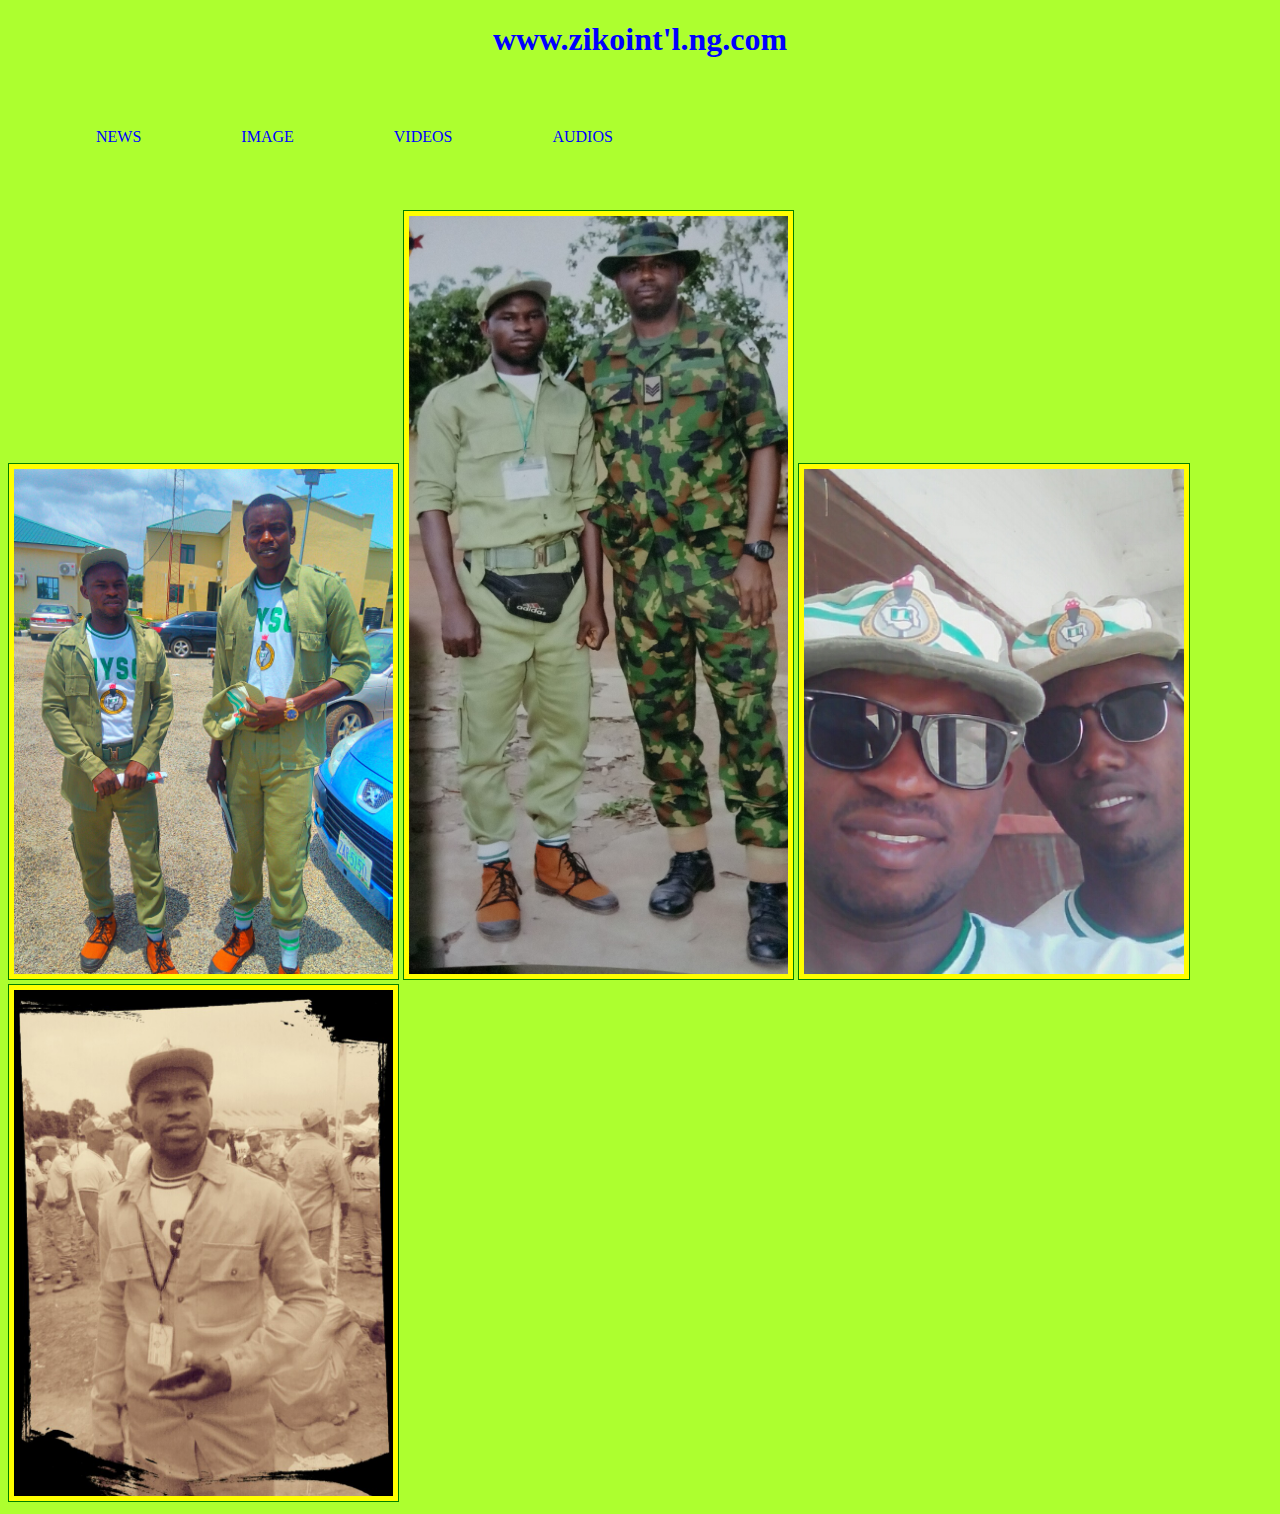
<file: photos.html>
<!DOCTYPE html>
<html lang="en">
<head>
    <meta charset="UTF-8">
    <meta name="viewport" content="width=device-width, initial-scale=1.0">
    <title>Nysc photos</title>
    <link href="External.css" rel="stylesheet"
</head>
<body>
    <header>
<center><h1><a href= "index.html" title=" my website">www.zikoint'l.ng.com</a></h1></center>
        </header>
    <nav id="top_menu">
        <ul>
        <li><a href="./Exercise/news.html">NEWS</a></li>
        <li><a href="./Exercise/Images.html">IMAGE</a></li>
        <li><a href="./Exercise/videos.html">VIDEOS</a></li>
        <li><a href="./Exercise/audios.html">AUDIOS</a></li>
         </ul>
         </nav>
   <img src="images/Izico3.jpg" alt="me and Rev. Dr. Justice" height="40%" width="30%">
   <img src="images/Izico200.jpg" alt="me and Rev. Dr. Justice" height="30%" width="30%">
   <img src="images/Izico140.jpg" alt="me and Rev. Dr. Justice" height="40%" width="30%">
   <img src="images/Izico100.jpg" alt="me and Rev. Dr. Justice" height="40%" width="30%">
</body>
</html>
</file>
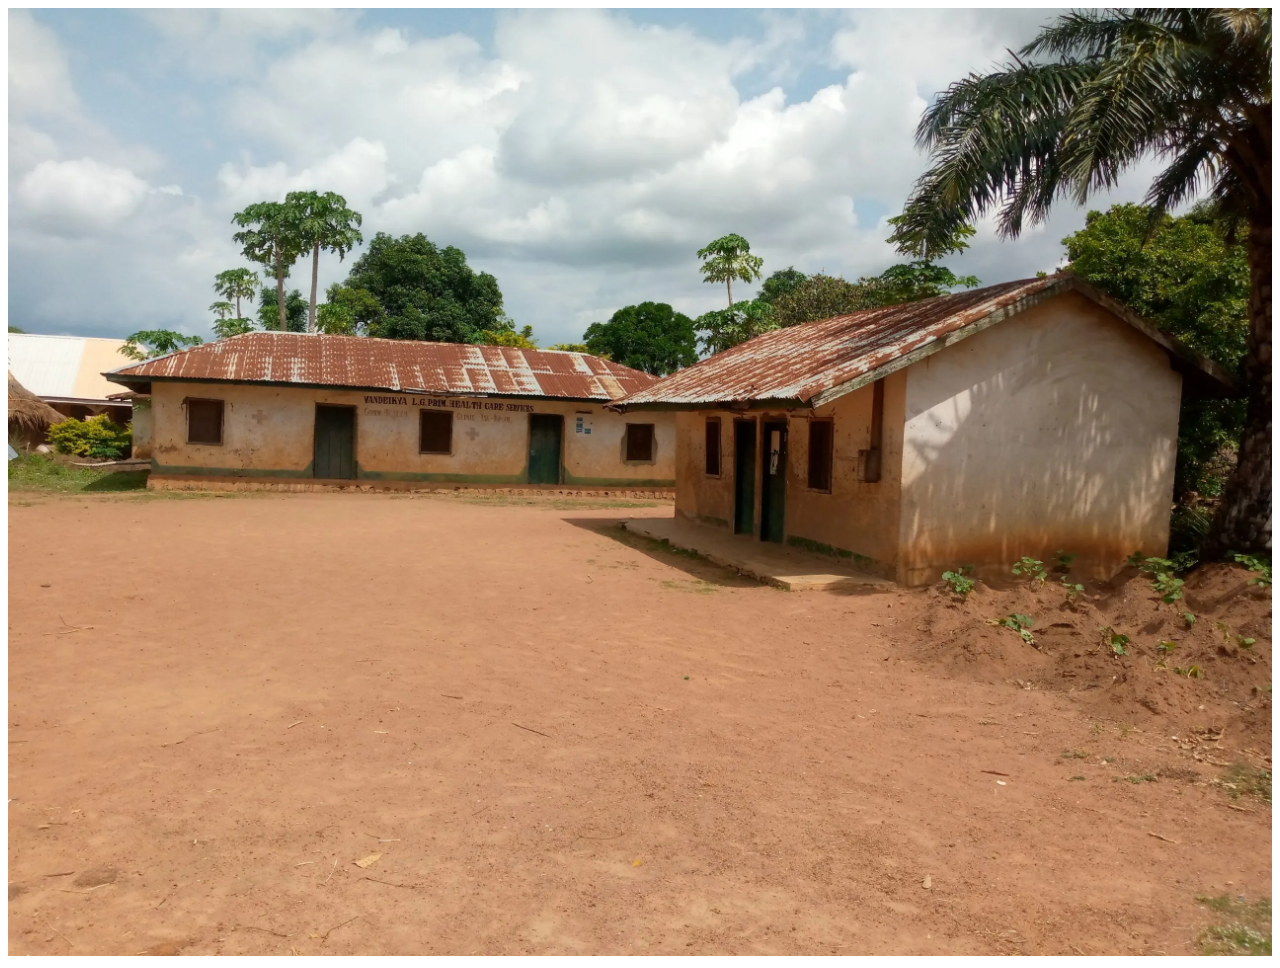
<file: primary.html>
<!DOCTYPE html>
<html lang="en">
<head>
    <meta charset="UTF-8">
    <meta http-equiv="X-UA-Compatible" content="IE=edge">
    <meta name="viewport" content="width=device-width, initial-scale=1.0">
    <title> Primary school</title>
</head>
<body>
   <img src="images/nkst.jpg" height="100%" width="100%">
   </image>
</body>
</html>
</file>
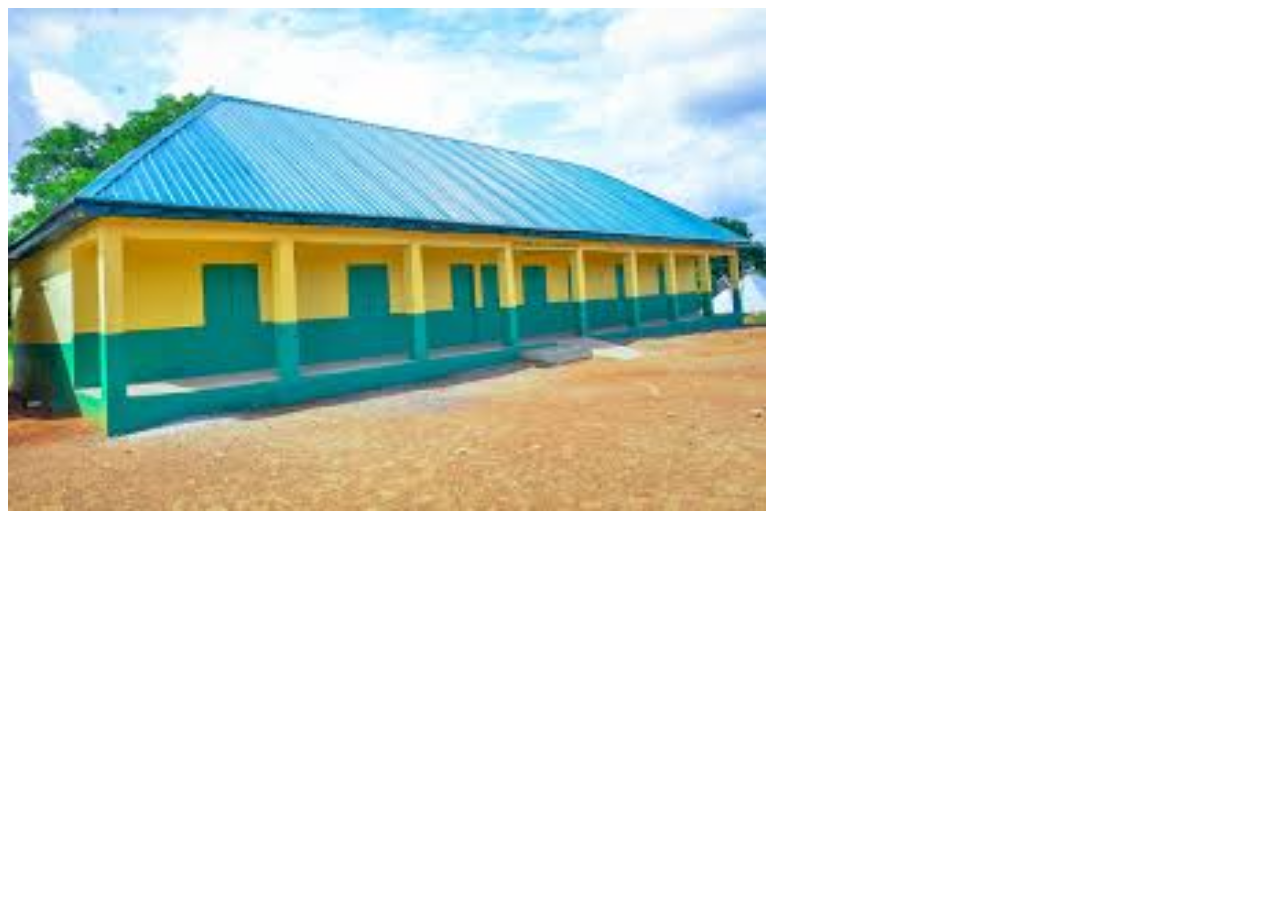
<file: secondary.html>
<!DOCTYPE html>
<html lang="en">
<head>
    <meta charset="UTF-8">
    <meta http-equiv="X-UA-Compatible" content="IE=edge">
    <meta name="viewport" content="width=device-width, initial-scale=1.0">
    <title>Calvin Foudation College </title>
</head>
<body>
    <img src="images/calvin.jpg" height="60%" width="60%">
</body>
</html>
</file>
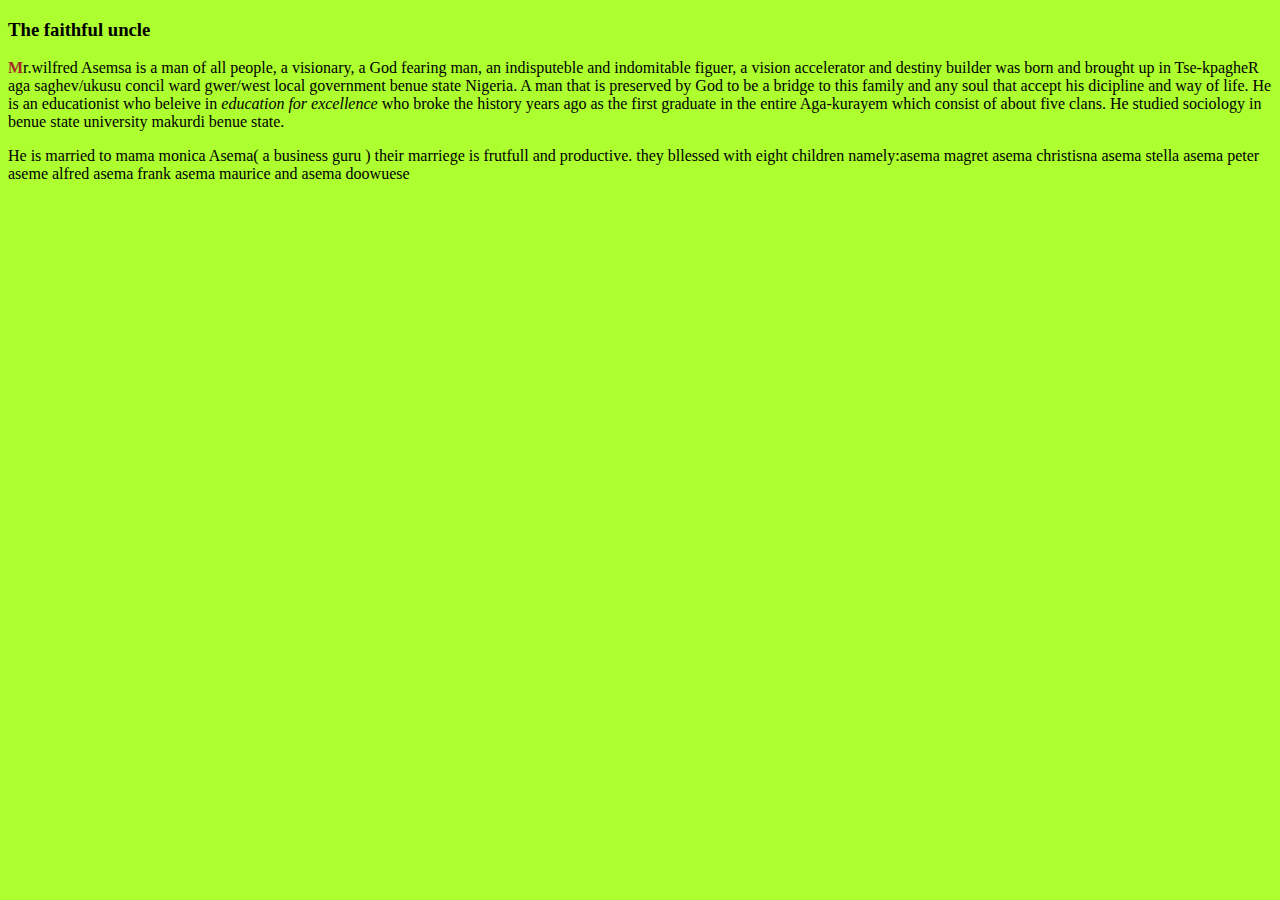
<file: uncle.html>
<!DOCTYPE html>
<html lang="en">
<head>
    <meta charset="UTF-8">
    <meta name="viewport" content="width=device-width, initial-scale=1.0">
    <title>my awusome work </title>
    <link href="External.css" rel="stylesheet">
</head>
<body>
    <p><h3>The faithful uncle</h3></p>
</center>
<p>Mr.wilfred Asemsa is a man of all people, a visionary, a God  fearing man, an indisputeble and indomitable figuer, a 
vision accelerator and destiny builder was born and brought up in Tse-kpagheR aga saghev/ukusu concil ward gwer/west local 
government benue state Nigeria. A man that is preserved by God to be a bridge to this family and any soul that accept his
dicipline and way of life. He is an educationist who beleive in <em>education for excellence</em> who broke the history years ago
as the first graduate in the entire Aga-kurayem which consist of about five clans. He studied sociology in benue state university
makurdi benue state.</p>He is married to mama monica Asema( a business guru ) their marriege is frutfull and productive. they bllessed
with eight children namely:asema magret asema christisna asema stella asema peter aseme alfred asema frank asema maurice and asema
doowuese</p>
</body>
</html>
</file>
<file: External.css>
body{
   
  font-family: 'Times New Roman', Times, serif;
   
        background-color:greenyellow;
		}
a:link {
	   color:blue;
	text-decoration:none;
	}
a:visited {
		color:#CC0000;
		}
 a:hover {
      background-color:rgb(47, 47, 131);
      color:#00ffFF;
      text-decoration:underline;
		}
a:active{
	  background-color:#99CC00;
	}
span{
	 color:black;
	}
#top_header{
			background:yellow;
			border:solid 2px #FFFF00;
			padding:10px;
			}
#big_wrapper{
	border : 1px solid #002f00;
	margin :10px auto;
	width : 1000px;
}
#top_menu li{
          display:inline-block;
		  list-style:none;
		  font:"Times New Roman" 14px bold;
		  padding: 3rem;
		  border: 0.05rem;
		  }
		  footer{
                 text-align:right;
			}	
			p:first-letter{
				font-weight:bold;
				font: size 30px;
				color:brown;
			}
			img{
				border: 1px solid green;
				padding: 5px;
				background-color: yellow;
			} 
				table {
			
					padding:1px;
				text-align:center;
			font-weight:300;
				font-family:cursive;
				}
				div{
					border:1px blue solid;
					padding: 20px;
				}
				.box1{
                  margin-bottom:-5rem;
				  background-color:azure;
				}
				.box2{
					border:0px black solid;
					background-color: antiquewhite;
				}
				.box3{
				width: 20rem;
				color:purple;
				font-weight: bold;
		        border-color: aquamarine;
				margin:0;
				}
				.c4{
background-color: bisque;
				}
				.form{
					border:3rem; solid;
					background-color:white;
					padding:0.6rem;
					width: 300px;
					text-align: center;
					margin-left: 30rem;
				}
				#form{
					border:3rem; solid;
				}
				#green{
					background-color:darkgreen;
					color: aliceblue;
					padding: 0;
					border: 0;
					text-decoration: double;
				 }
				 #white{
					background-color:white;
					color: black;
				 }
				 #c4{
					background-color: beige;

				 }
</file>
